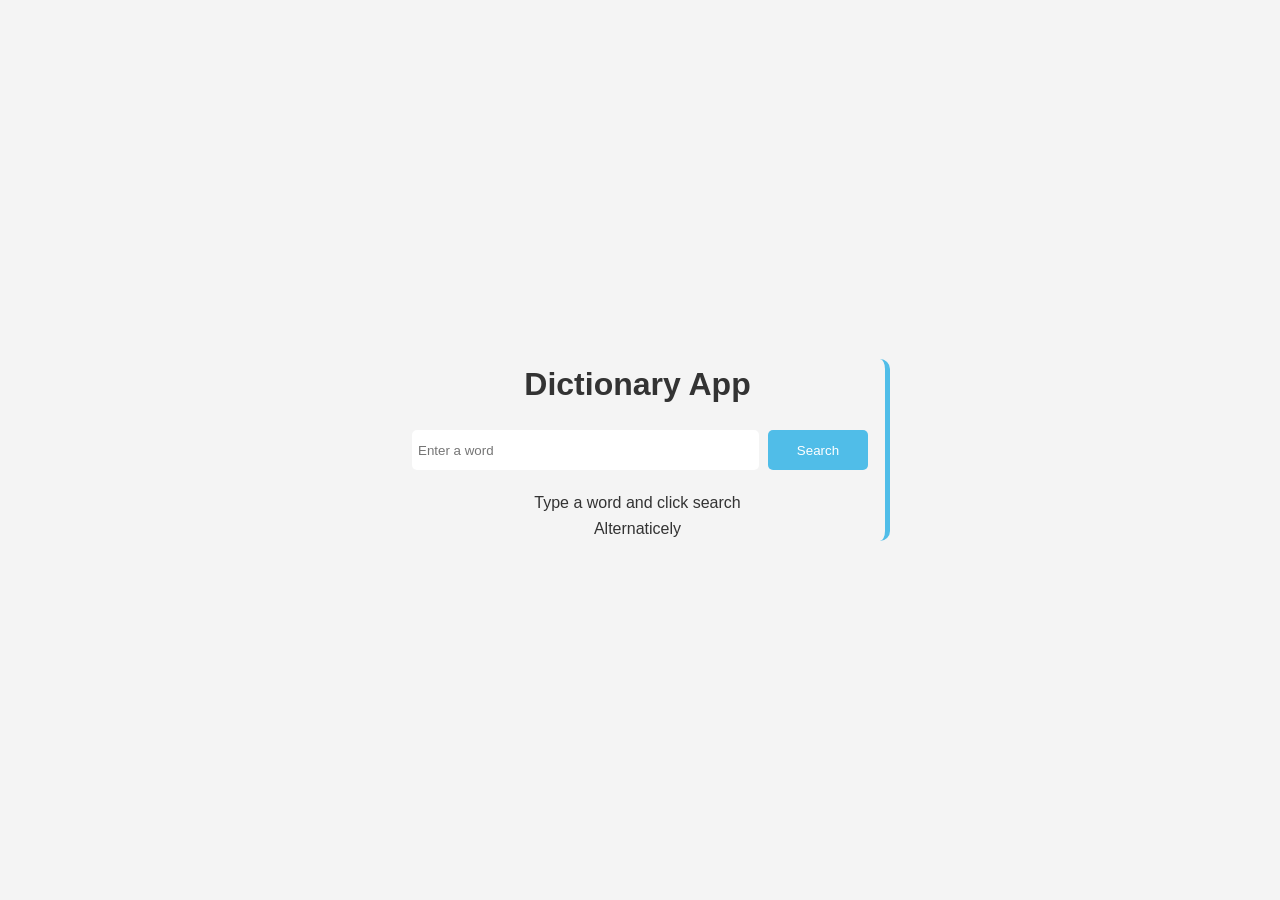
<file: index.html>
<!DOCTYPE html>
<html lang="en">

    <head>
        <meta charset="UTF-8">
        <meta name="viewport" content="width=device-width, initial-scale=1.0">
        <title>Dictionary app</title>
        <link rel="stylesheet" href="style.css">
    </head>

    <body>
        
        <div class="container">

            <h1>Dictionary App</h1>

            <div class="search-box">

                <input type="text" id="wordInput" placeholder="Enter a word">

                <button id="searchBtn">Search</button>

            </div>

            <div id="result">

                <p>Type a word and click search</p>
                        
            </div>

            <div id="push">
                <p>Alternaticely</p>
            </div>


        </div>

        

    </body>

    <script src="script.js"></script>

</html>
</file>
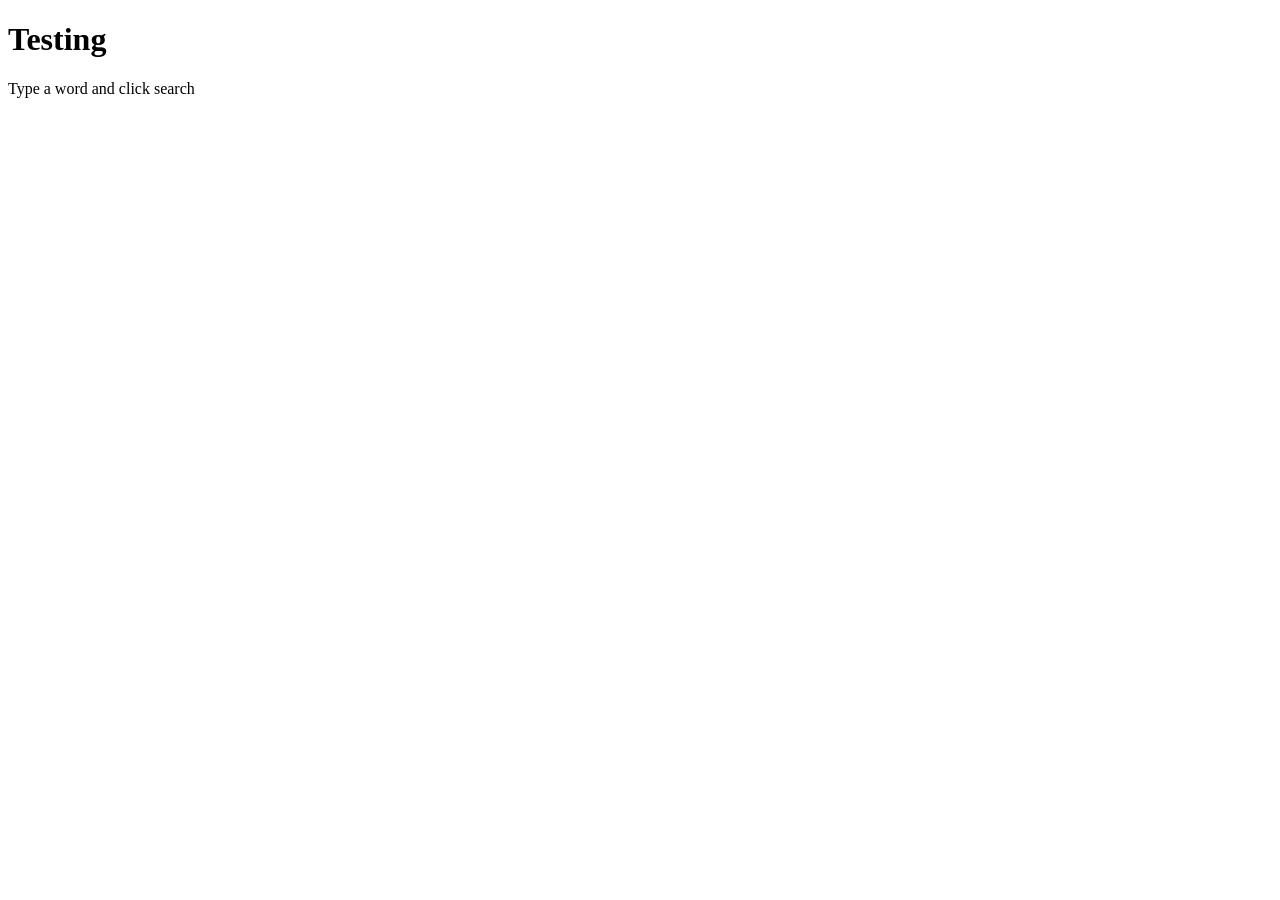
<file: fact.html>
<!DOCTYPE html>
<html lang="en">

    <head>
        <meta charset="UTF-8">
        <meta name="viewport" content="width=device-width, initial-scale=1.0">
        <title>Dictionary app</title>
    </head>

    <body>
        
        <div class="container">

            <h1>Testing</h1>

            
            <div id="result">

                <p>Type a word and click search</p>
                        
            </div>


        </div>

        

    </body>

    <script>

        fetch('https://api.ai-cats.net/v1/cat')
    .then(r => r.json())
    .then(data => console.log(data))

    </script>

</html>
</file>
<file: style.css>
* {
    margin: 0;
    padding: 0;
    box-sizing: border-box;
}

body {
    font-family: Arial, sans-serif;
    background-color: #f4f4f4;
    color: #333;
    line-height: 1.6;
    display: flex;
    justify-content: center;
    align-items: center;
    height: 100vh;
}

.container {

    width: 500px;
    font-size: 16px;
    border-radius: 10px;
    border-right: 5px solid #50bde8;
    text-align: center;
    justify-content: center;
}

input {
    margin: 20px 5px;
    border: none;
    border-radius: 5px;
    padding: 5px 6px;
    width: 70%;
    height: 40px;
}
button {
    border: none;
    border-radius: 5px;
    background-color: #50bde8;
    color: #fff;
    height: 40px;
    width: 100px;
}

.batch {
    align-items: left;
    color: #50bde8;
    font-size: 20px;
    font-weight: bold;
}
</file>
